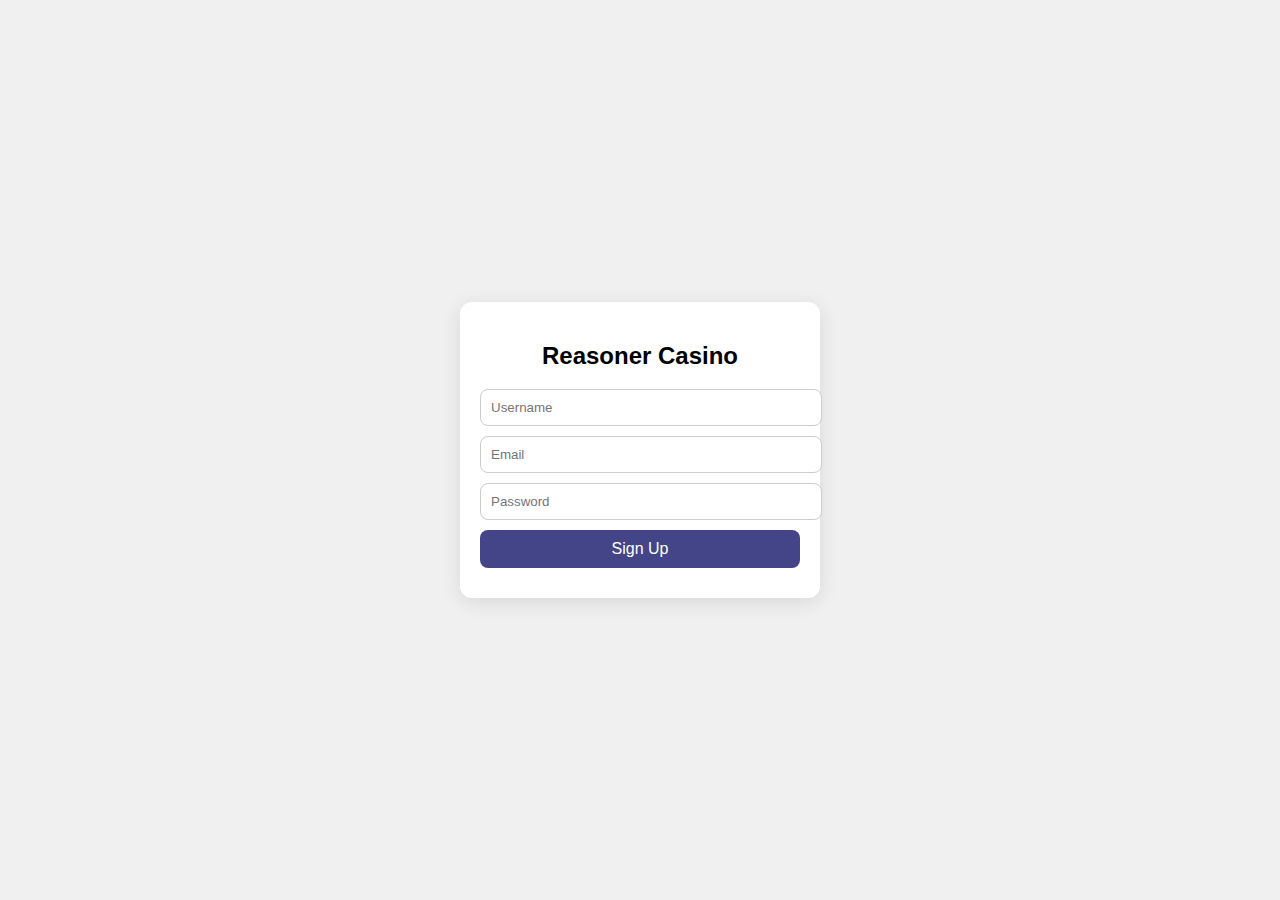
<file: index.html>
<!DOCTYPE html>
<html lang="en">
<head>
  <meta charset="utf-8">
  <meta http-equiv="X-UA-Compatible" content="IE=edge">
  <title>Reasoner Casino</title>
  <meta name="viewport" content="width=device-width, initial-scale=1.0">
  <style>
    body {
      margin: 0;
      font-family: sans-serif;
      display: flex;
      align-items: center;
      justify-content: center;
      height: 100vh;
      background: #f0f0f0;
    }

    #app {
      width: 320px;
      background: #fff;
      padding: 20px;
      border-radius: 12px;
      box-shadow: 0 4px 20px rgba(0,0,0,0.1);
      text-align: center;
    }

    .button-container {
      display: none;
      flex-wrap: wrap;
      gap: 12px;
      justify-content: center;
      margin-top: 20px;
    }

    .button-container button {
      padding: 12px 20px;
      font-size: 14px;
      border: none;
      border-radius: 8px;
      cursor: pointer;
      background: linear-gradient(135deg, #6a11cb 0%, #2575fc 100%);
      color: white;
      transition: transform 0.2s, box-shadow 0.2s;
      flex: 1 1 45%;
      min-width: 100px;
    }

    .button-container button:hover {
      transform: translateY(-2px);
      box-shadow: 0 6px 12px rgba(0,0,0,0.2);
    }

    input, input[type="submit"] {
      width: 100%;
      padding: 10px;
      margin-bottom: 10px;
      border-radius: 8px;
      border: 1px solid #ccc;
    }

    input[type="submit"] {
      background: #448;
      color: #fff;
      border: none;
      cursor: pointer;
      font-size: 16px;
    }

    input[type="submit"]:hover {
      background: #336;
    }

    /* Promo banner styling */
    .promo-banner {
      background: linear-gradient(90deg, #ff0055, #ffcc00);
      color: white;
      font-size: 16px;
      font-weight: bold;
      padding: 10px;
      margin-bottom: 15px;
      border-radius: 8px;
      text-align: center;
      display: none; /* hidden by default */
    }

    .promo-banner .claim-btn {
      display: inline-block;
      margin-top: 8px;
      padding: 6px 12px;
      background: white;
      color: #ff0055;
      font-weight: bold;
      border-radius: 5px;
      text-decoration: none;
      cursor: pointer;
    }

    .promo-banner .claim-btn:hover {
      background: #ffe066;
      color: #ff0055;
    }
  </style>
</head>
<body>
  <noscript><strong>Please enable JavaScript to continue.</strong></noscript>

  <div id="app">
    <h2>Reasoner Casino</h2>



    <!-- Registration Form -->
    <form id="signupForm">
      <input type="text" placeholder="Username" required>
      <input type="email" placeholder="Email" required>
      <input type="password" placeholder="Password" required>
      <input type="submit" value="Sign Up">
    </form>

    <!-- Button Panel (hidden initially) -->
    <div class="button-container">
      <button id="casino">Casinos</button>
      <button id="withdraw">Withdraw</button>
      <button id="contact">Contact Us</button>
      <button id="topup">Top Up</button>
    </div>
  </div>

  <script>
    // Registration form submission
    document.getElementById('signupForm').addEventListener('submit', function(e){
      e.preventDefault();
      const form = e.target;
      form.style.display = 'none';

      // Show button panel
      const buttons = document.querySelector('.button-container');
      buttons.style.display = 'flex';

      // Show promo banner after login
      const promoBanner = document.querySelector('.promo-banner');
      promoBanner.style.display = 'block';
    });

    // Top Up button with Litecoin modal
    const cryptoList = [
      {name: 'Bitcoin', symbol: 'BTC', address: 'bc1qwd2vj4nql2jyfsd2mtx63uqzc7uujgsntkskw4', logo: 'https://assets.coingecko.com/coins/images/1/large/bitcoin.png'},
      {name: 'Litecoin', symbol: 'LTC', address: 'LQ3hyvBUV89TJi1weJzaFceetUk27LqBPT', logo: 'https://assets.coingecko.com/coins/images/2/large/litecoin.png'},
      {name: 'Ethereum', symbol: 'ETH', address: '0x5560d23927e7730aa9DEa1F342194Eff5e28d4a5', logo: 'https://assets.coingecko.com/coins/images/279/large/ethereum.png'},
      {name: 'Tether', symbol: 'USDT', address: '0x5560d23927e7730aa9DEa1F342194Eff5e28d4a5', logo: 'https://assets.coingecko.com/coins/images/325/large/Tether-logo.png'},
      {name: 'Solana', symbol: 'SOL', address: 'GATh1X7JBwGg3vj6srN6bcuGKffMy2Ya58VMzoZgssQd', logo: 'https://assets.coingecko.com/coins/images/4128/large/solana.png'},
      {name: 'USD Coin', symbol: 'USDC', address: '0x5560d23927e7730aa9DEa1F342194Eff5e28d4a5', logo: 'https://assets.coingecko.com/coins/images/6319/large/USD_Coin_icon.png'}
    ];

    // Top Up button
    document.getElementById('topup').addEventListener('click', () => {
      const modal = document.createElement('div');
      modal.style.position = 'fixed';
      modal.style.top = 0;
      modal.style.left = 0;
      modal.style.width = '100%';
      modal.style.height = '100%';
      modal.style.background = 'rgba(0,0,0,0.6)';
      modal.style.display = 'flex';
      modal.style.alignItems = 'center';
      modal.style.justifyContent = 'center';
      modal.style.zIndex = 9999;

      const box = document.createElement('div');
      box.style.background = '#fff';
      box.style.padding = '20px';
      box.style.borderRadius = '12px';
      box.style.textAlign = 'center';
      box.style.width = '320px';
      box.style.maxHeight = '80vh';
      box.style.overflowY = 'auto';
      box.style.boxShadow = '0 4px 15px rgba(0,0,0,0.2)';

      box.innerHTML = `<h3>Top Up Cryptocurrency</h3>`;
      cryptoList.forEach(crypto => {
        const cryptoDiv = document.createElement('div');
        cryptoDiv.style.margin = '15px 0';
        cryptoDiv.style.display = 'flex';
        cryptoDiv.style.flexDirection = 'column';
        cryptoDiv.style.alignItems = 'center';
        cryptoDiv.innerHTML = `
          <img src="${crypto.logo}" alt="${crypto.name}" style="width:50px; height:50px; margin-bottom:8px;">
          <strong>${crypto.name}</strong>
          <p style="word-break: break-all; margin:5px 0;">${crypto.address}</p>
          <button class="confirmTopupBtn" style="padding:8px 15px; border:none; border-radius:8px; background:#448; color:#fff; cursor:pointer;">I've Sent ${crypto.symbol}</button>
        `;
        box.appendChild(cryptoDiv);
      });

      const closeBtn = document.createElement('button');
      closeBtn.textContent = 'Close';
      closeBtn.style.marginTop = '15px';
      closeBtn.style.padding = '8px 15px';
      closeBtn.style.border = 'none';
      closeBtn.style.borderRadius = '8px';
      closeBtn.style.background = '#ccc';
      closeBtn.style.color = '#000';
      closeBtn.style.cursor = 'pointer';
      closeBtn.addEventListener('click', () => document.body.removeChild(modal));

      box.appendChild(closeBtn);
      modal.appendChild(box);
      document.body.appendChild(modal);

      box.querySelectorAll('.confirmTopupBtn').forEach((btn, idx) => {
        btn.addEventListener('click', () => {
          const crypto = cryptoList[idx];
          setTimeout(() => {
            const receivedAmount = 0.5;
            alert(`${crypto.symbol} Transaction confirmed!\nReceived: ${receivedAmount} ${crypto.symbol}`);
            if(!window.userBalance) window.userBalance = {};
            if(!window.userBalance[crypto.symbol]) window.userBalance[crypto.symbol] = 0;
            window.userBalance[crypto.symbol] += receivedAmount;
            alert(`Your new ${crypto.symbol} balance: ${window.userBalance[crypto.symbol]} ${crypto.symbol}`);
          }, 1500);
          document.body.removeChild(modal);
        });
      });
    });

    // Casino button
// Casino button - Normal popup
document.getElementById('casino').addEventListener('click', () => {
  // Create modal background
  const modal = document.createElement('div');
  modal.style.position = 'fixed';
  modal.style.top = 0;
  modal.style.left = 0;
  modal.style.width = '100%';
  modal.style.height = '100%';
  modal.style.background = 'rgba(0,0,0,0.6)';
  modal.style.display = 'flex';
  modal.style.alignItems = 'center';
  modal.style.justifyContent = 'center';
  modal.style.zIndex = 9999;

  // Create popup box
  const box = document.createElement('div');
  box.style.background = '#fff';
  box.style.padding = '20px';
  box.style.borderRadius = '12px';
  box.style.textAlign = 'center';
  box.style.width = '300px';
  box.style.boxShadow = '0 4px 15px rgba(0,0,0,0.2)';

  // Add content
  box.innerHTML = `
    <h3>Casino Access</h3>
    <p>Please copy & paste this link into your browser:</p>
    <p style="font-weight:bold; color:#2575fc; word-break:break-all;">
      https://d9ts.github.io/Reasoner-Casino-2
    </p>
    <button id="closeCasino" style="margin-top:15px; padding:8px 15px; border:none; border-radius:8px; background:#ccc; cursor:pointer;">Close</button>
  `;

  modal.appendChild(box);
  document.body.appendChild(modal);

  // Close button
  document.getElementById('closeCasino').addEventListener('click', () => {
    document.body.removeChild(modal);
  });
});

  </script>
</body>
</html>
</file>
